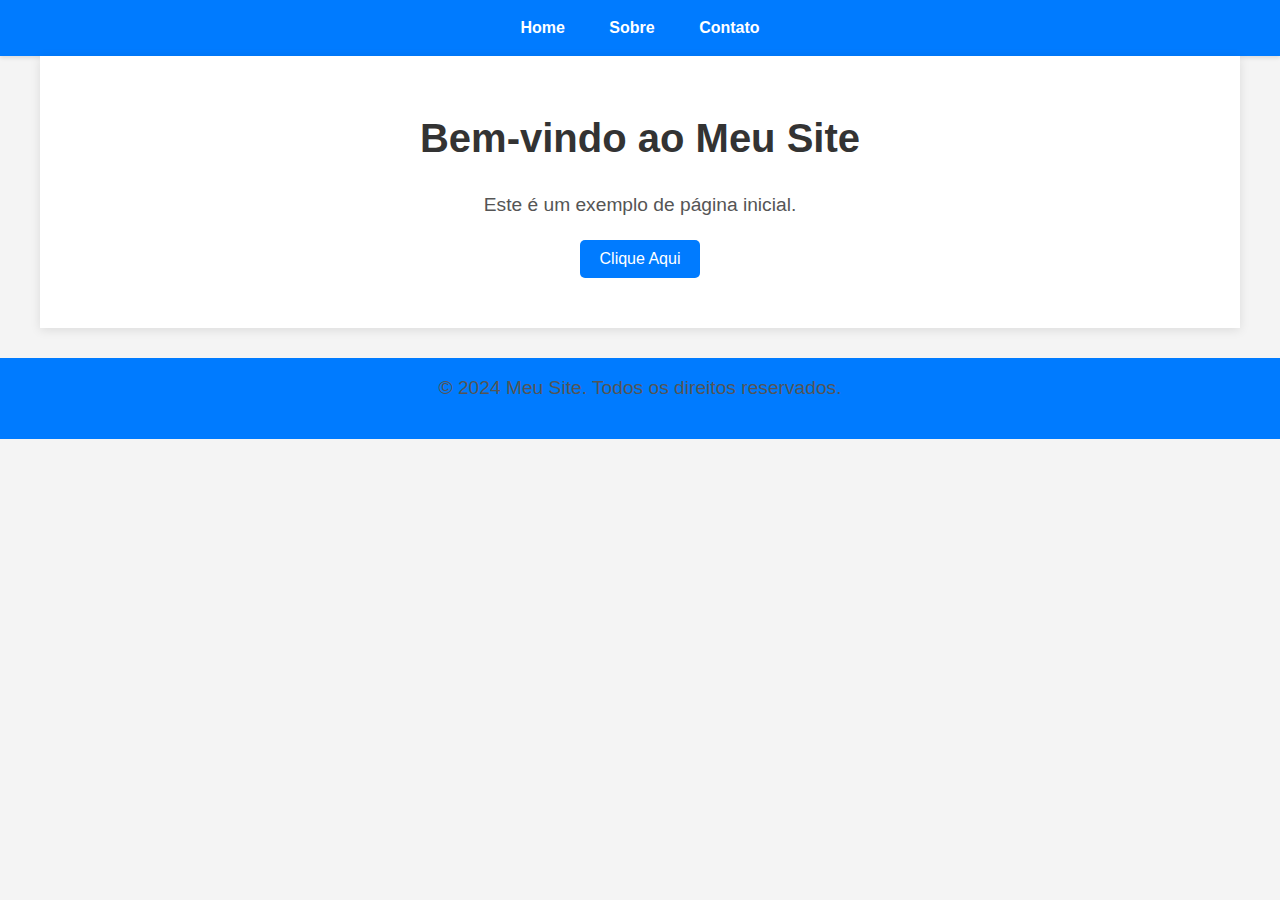
<file: index.html>
<!DOCTYPE html>
<html lang="pt-BR">
<head>
    <meta charset="UTF-8">
    <meta name="viewport" content="width=device-width, initial-scale=1.0">
    <title>Página Inicial</title>
    <link rel="stylesheet" href="style.css?v=1.0">
</head>
<body>
    <header>
        <nav>
            <ul>
                <li><a href="index.html">Home</a></li>
                <li><a href="sobre.html">Sobre</a></li>
                <li><a href="contato.html">Contato</a></li>
            </ul>
        </nav>
    </header>
    
    <main>
        <section class="intro">
            <h1>Bem-vindo ao Meu Site</h1>
            <p>Este é um exemplo de página inicial.</p>
            <button onclick="showAlert()">Clique Aqui</button>
        </section>
    </main>
    
    <footer>
        <p>&copy; 2024 Meu Site. Todos os direitos reservados.</p>
    </footer>

    <script src="script.js"></script>
</body>
</html>
</file>
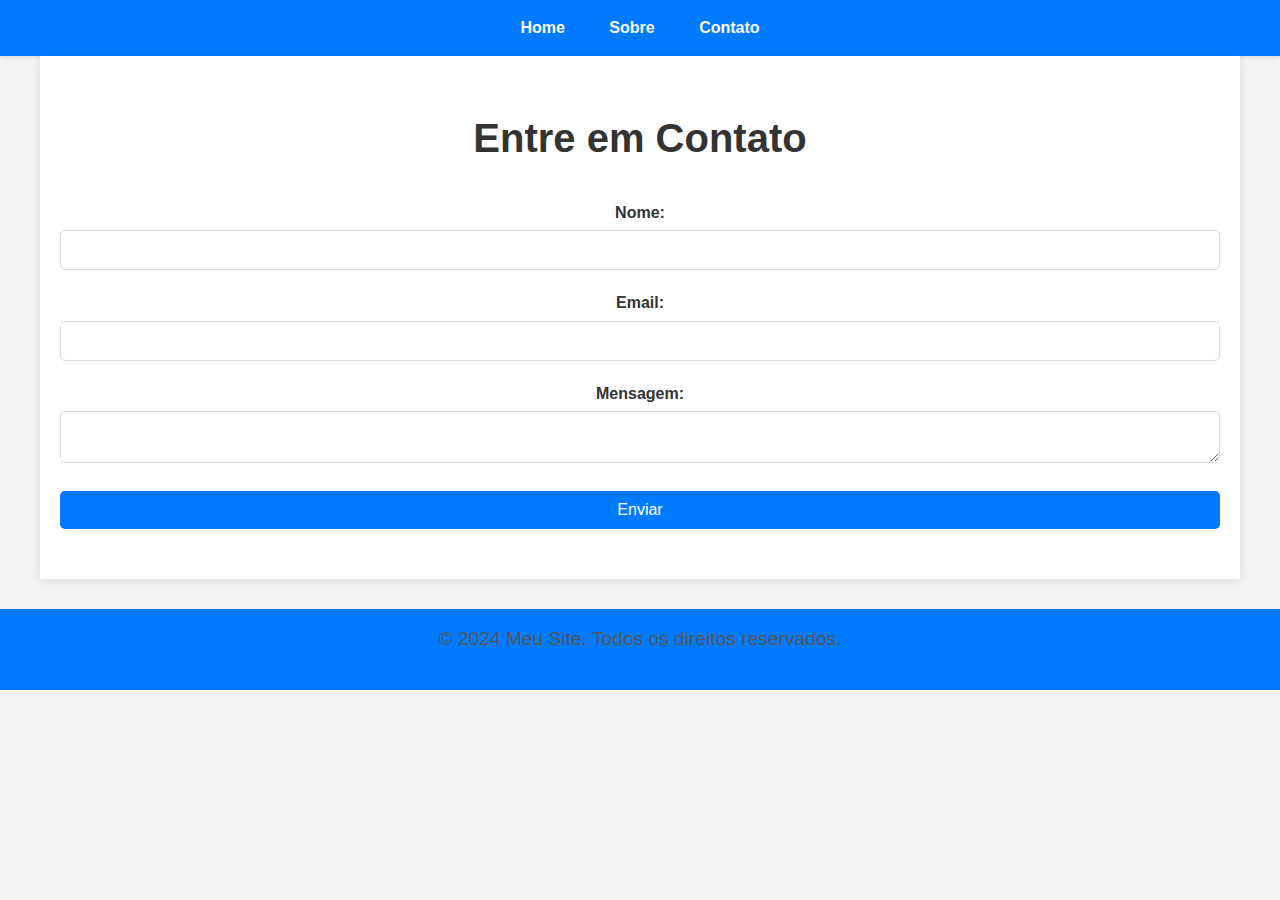
<file: contato.html>
<!DOCTYPE html>
<html lang="pt-BR">
<head>
    <meta charset="UTF-8">
    <meta name="viewport" content="width=device-width, initial-scale=1.0">
    <title>Contato</title>
    <link rel="stylesheet" href="style.css?v=1.0">
</head>
<body>
    <header>
        <nav>
            <ul>
                <li><a href="index.html">Home</a></li>
                <li><a href="sobre.html">Sobre</a></li>
                <li><a href="contato.html">Contato</a></li>
            </ul>
        </nav>
    </header>
    
    <main>
        <section class="contact">
            <h1>Entre em Contato</h1>
            <form>
                <label for="nome">Nome:</label>
                <input type="text" id="nome" name="nome" required>

                <label for="email">Email:</label>
                <input type="email" id="email" name="email" required>

                <label for="mensagem">Mensagem:</label>
                <textarea id="mensagem" name="mensagem" required></textarea>

                <button type="submit">Enviar</button>
            </form>
        </section>
    </main>
    
    <footer>
        <p>&copy; 2024 Meu Site. Todos os direitos reservados.</p>
    </footer>
</body>
</html>
</file>
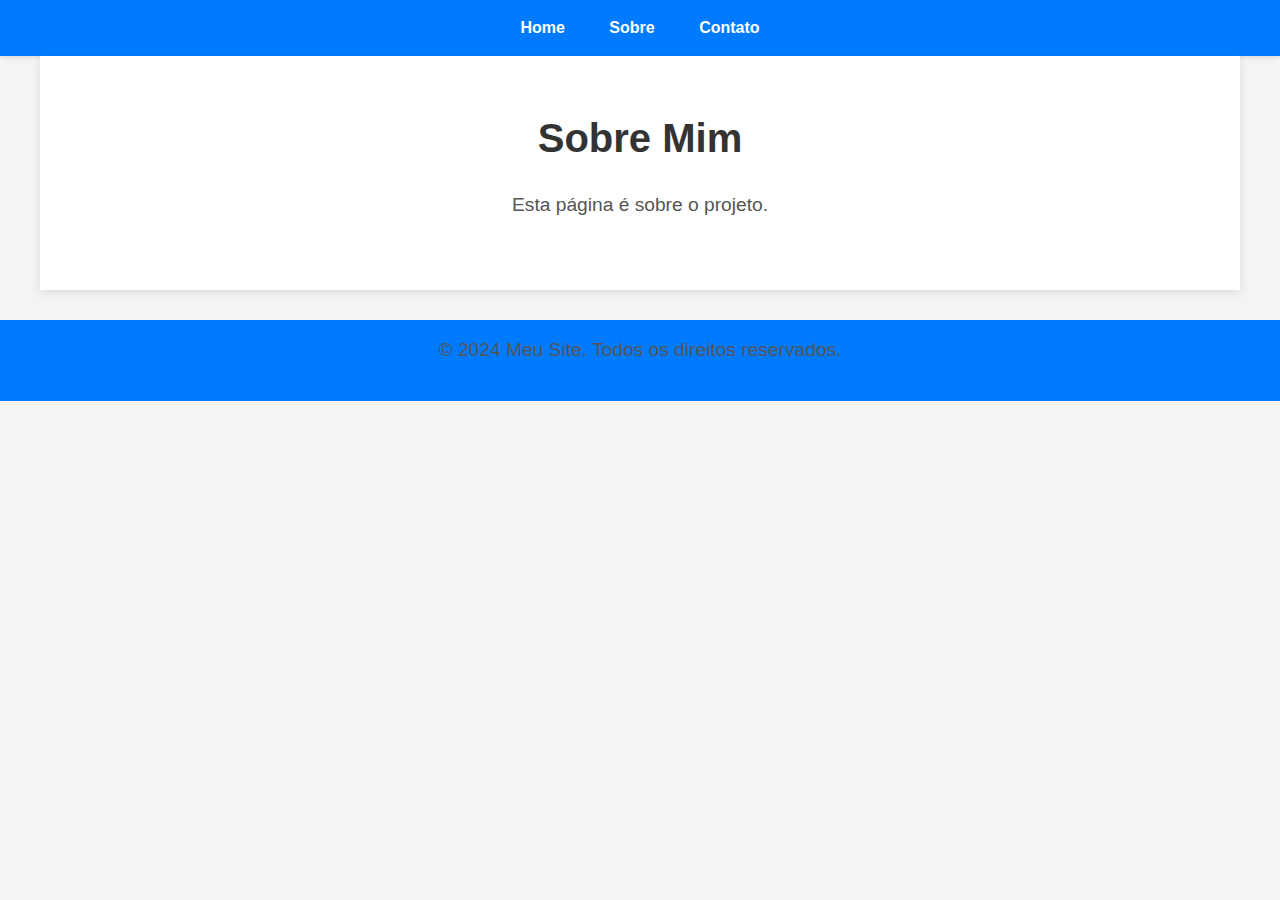
<file: sobre.html>
<!DOCTYPE html>
<html lang="pt-BR">
<head>
    <meta charset="UTF-8">
    <meta name="viewport" content="width=device-width, initial-scale=1.0">
    <title>Sobre</title>
    <link rel="stylesheet" href="style.css?v=1.0">
</head>
<body>
    <header>
        <nav>
            <ul>
                <li><a href="index.html">Home</a></li>
                <li><a href="sobre.html">Sobre</a></li>
                <li><a href="contato.html">Contato</a></li>
            </ul>
        </nav>
    </header>
    
    <main>
        <section class="about">
            <h1>Sobre Mim</h1>
            <p>Esta página é sobre o projeto.</p>
        </section>
    </main>
    
    <footer>
        <p>&copy; 2024 Meu Site. Todos os direitos reservados.</p>
    </footer>
</body>
</html>
</file>
<file: style.css>
/* Reset básico */
* {
    margin: 0;
    padding: 0;
    box-sizing: border-box;
}

body {
    font-family: 'Roboto', sans-serif;
    color: #333;
    background-color: #f4f4f4;
    line-height: 1.6;
}

header {
    background-color: #007BFF;
    color: white;
    padding: 15px 0;
    box-shadow: 0 2px 4px rgba(0, 0, 0, 0.1);
}

nav ul {
    list-style-type: none;
    text-align: center;
}

nav ul li {
    display: inline;
    margin: 0 20px;
}

nav ul li a {
    color: white;
    text-decoration: none;
    font-weight: bold;
    transition: color 0.3s ease;
}

nav ul li a:hover {
    color: #ffd700;
}

main {
    padding: 50px 20px;
    max-width: 1200px;
    margin: 0 auto;
    text-align: center;
    background-color: white;
    box-shadow: 0 2px 10px rgba(0, 0, 0, 0.1);
}

h1 {
    margin-bottom: 20px;
    font-size: 2.5em;
    color: #333;
}

p {
    font-size: 1.2em;
    color: #555;
    margin-bottom: 20px;
}

button {
    padding: 10px 20px;
    font-size: 1em;
    color: white;
    background-color: #007BFF;
    border: none;
    border-radius: 5px;
    cursor: pointer;
    transition: background-color 0.3s ease;
}

button:hover {
    background-color: #0056b3;
}

form {
    margin-top: 30px;
}

form label {
    display: block;
    margin-bottom: 5px;
    font-weight: bold;
}

form input, form textarea {
    width: 100%;
    padding: 10px;
    margin-bottom: 20px;
    border: 1px solid #ddd;
    border-radius: 5px;
    font-size: 1em;
}

form button {
    width: 100%;
}

footer {
    background-color: #007BFF;
    color: white;
    text-align: center;
    padding: 15px 0;
    margin-top: 30px;
    position: relative;
}
</file>
